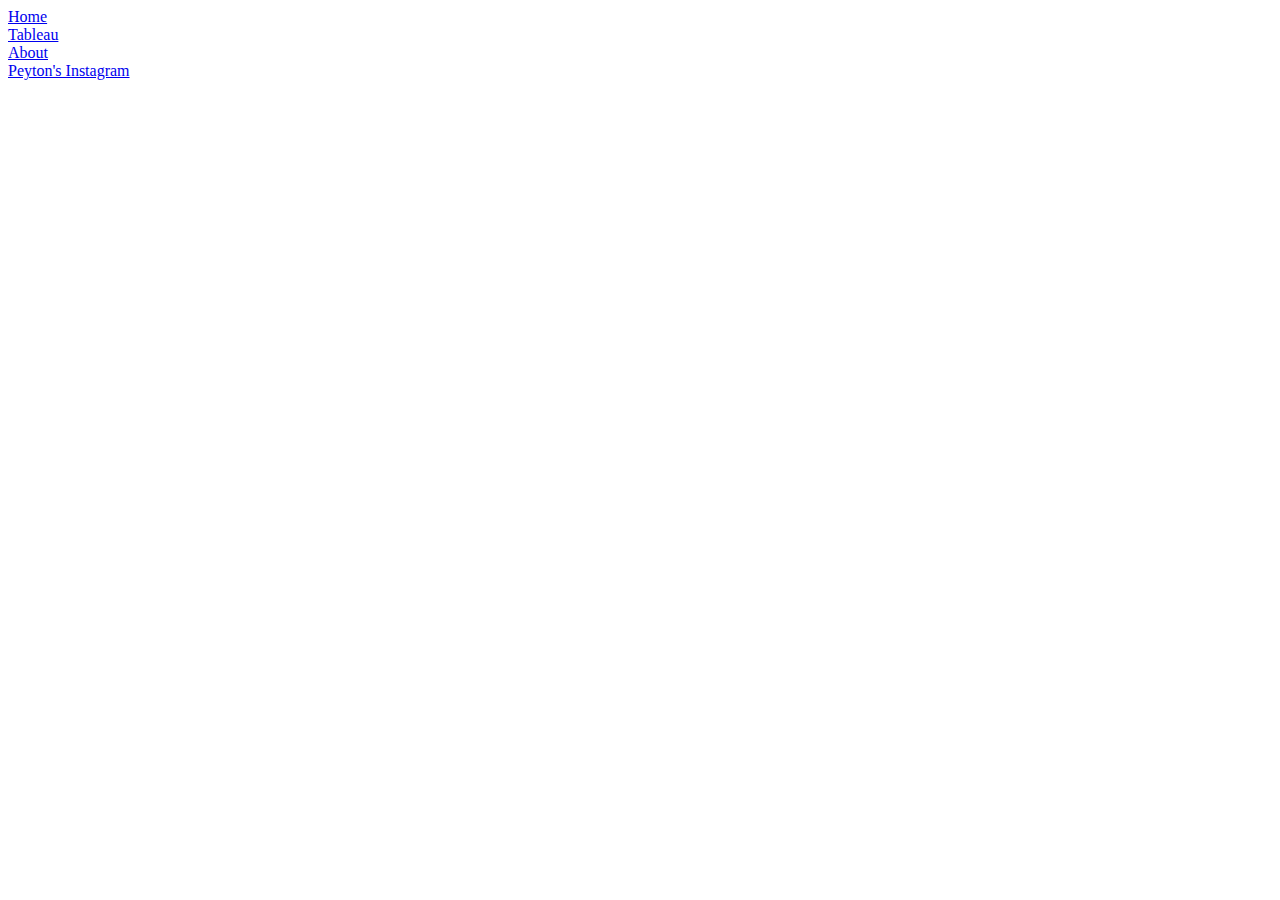
<file: html/tableau.html>
<!--Peyton Gerber 4/12/22-->
<!DOCTYPE html>
<html lang="en">
<head>
    <link rel="stylesheet" type="text/css" href="../styles/bootstyles.css"/>
    <meta charset="UTF-8">
    <meta http-equiv="X-UA-Compatible" content="IE=edge">
    <meta name="viewport" content="width=device-width, initial-scale=1.0">
    <title>Peyton Gerber - Tableau Page</title>
</head>
<div class='tableauPlaceholder' id='viz1649912993430' style='position: relative'>
    <noscript>
        <a href='#'><img alt='Sheet 1 ' src='https:&#47;&#47;public.tableau.com&#47;static&#47;images&#47;ZP&#47;ZPMHR8QCH&#47;1_rss.png' style='border: none' />
        </a>
    </noscript>
    <object class='tableauViz'  style='display:none;'>
        <param name='host_url' value='https%3A%2F%2Fpublic.tableau.com%2F' />
        <param name='embed_code_version' value='3' /> <param name='path' value='shared&#47;ZPMHR8QCH' />
        <param name='toolbar' value='yes' /><param name='static_image' value='https:&#47;&#47;public.tableau.com&#47;static&#47;images&#47;ZP&#47;ZPMHR8QCH&#47;1.png' />
        <param name='animate_transition' value='yes' />
        <param name='display_static_image' value='yes' />
        <param name='display_spinner' value='yes' />
        <param name='display_overlay' value='yes' />
        <param name='display_count' value='yes' />
        <param name='language' value='en-US' />
        <param name='filter' value='publish=yes' />
    </object>
</div>
<script type='text/javascript'>
    var divElement = document.getElementById('viz1649912993430');
    var vizElement = divElement.getElementsByTagName('object')[0];
    vizElement.style.width='100%';vizElement.style.height=(divElement.offsetWidth*0.75)+'px';                    var scriptElement = document.createElement('script');                    scriptElement.src = 'https://public.tableau.com/javascripts/api/viz_v1.js';                    vizElement.parentNode.insertBefore(scriptElement, vizElement);                </script>

<div class='tableauPlaceholder' id='viz1649913422462' style='position: relative'><noscript><a href='#'><img alt='Sheet 2 ' src='https:&#47;&#47;public.tableau.com&#47;static&#47;images&#47;Bo&#47;Book2_16499134152440&#47;Sheet2&#47;1_rss.png' style='border: none' /></a></noscript><object class='tableauViz'  style='display:none;'><param name='host_url' value='https%3A%2F%2Fpublic.tableau.com%2F' /> <param name='embed_code_version' value='3' /> <param name='site_root' value='' /><param name='name' value='Book2_16499134152440&#47;Sheet2' /><param name='tabs' value='no' /><param name='toolbar' value='yes' /><param name='static_image' value='https:&#47;&#47;public.tableau.com&#47;static&#47;images&#47;Bo&#47;Book2_16499134152440&#47;Sheet2&#47;1.png' /> <param name='animate_transition' value='yes' /><param name='display_static_image' value='yes' /><param name='display_spinner' value='yes' /><param name='display_overlay' value='yes' /><param name='display_count' value='yes' /><param name='language' value='en-US' /><param name='filter' value='publish=yes' /></object></div>                <script type='text/javascript'>                    var divElement = document.getElementById('viz1649913422462');                    var vizElement = divElement.getElementsByTagName('object')[0];                    vizElement.style.width='100%';vizElement.style.height=(divElement.offsetWidth*0.75)+'px';                    var scriptElement = document.createElement('script');                    scriptElement.src = 'https://public.tableau.com/javascripts/api/viz_v1.js';                    vizElement.parentNode.insertBefore(scriptElement, vizElement);                </script>
<div class='tableauPlaceholder' id='viz1649913492768' style='position: relative'><noscript><a href='#'><img alt='Sheet 3 ' src='https:&#47;&#47;public.tableau.com&#47;static&#47;images&#47;Bo&#47;Book3_16499134846270&#47;Sheet3&#47;1_rss.png' style='border: none' /></a></noscript><object class='tableauViz'  style='display:none;'><param name='host_url' value='https%3A%2F%2Fpublic.tableau.com%2F' /> <param name='embed_code_version' value='3' /> <param name='site_root' value='' /><param name='name' value='Book3_16499134846270&#47;Sheet3' /><param name='tabs' value='no' /><param name='toolbar' value='yes' /><param name='static_image' value='https:&#47;&#47;public.tableau.com&#47;static&#47;images&#47;Bo&#47;Book3_16499134846270&#47;Sheet3&#47;1.png' /> <param name='animate_transition' value='yes' /><param name='display_static_image' value='yes' /><param name='display_spinner' value='yes' /><param name='display_overlay' value='yes' /><param name='display_count' value='yes' /><param name='language' value='en-US' /><param name='filter' value='publish=yes' /></object></div>                <script type='text/javascript'>                    var divElement = document.getElementById('viz1649913492768');                    var vizElement = divElement.getElementsByTagName('object')[0];                    vizElement.style.width='100%';vizElement.style.height=(divElement.offsetWidth*0.75)+'px';                    var scriptElement = document.createElement('script');                    scriptElement.src = 'https://public.tableau.com/javascripts/api/viz_v1.js';                    vizElement.parentNode.insertBefore(scriptElement, vizElement);                </script>


<body>
    <li><a class= "active" href="../index.html">Home</a></li>
    <li><a href="#">Tableau</a></li>
    <li><a href="./about.html">About</a></li>
    
    <a href="https://www.instagram.com/peytongerberfilms/">Peyton's Instagram</a>
</body>
</html>
</file>
<file: styles/bootstyles.css>
.header{
    height:100px;
    background-color: lightgray;
    line-height: 100px;
}

.footer{
    height:50px;
    background-color: black;
    color: white;
}
</file>
